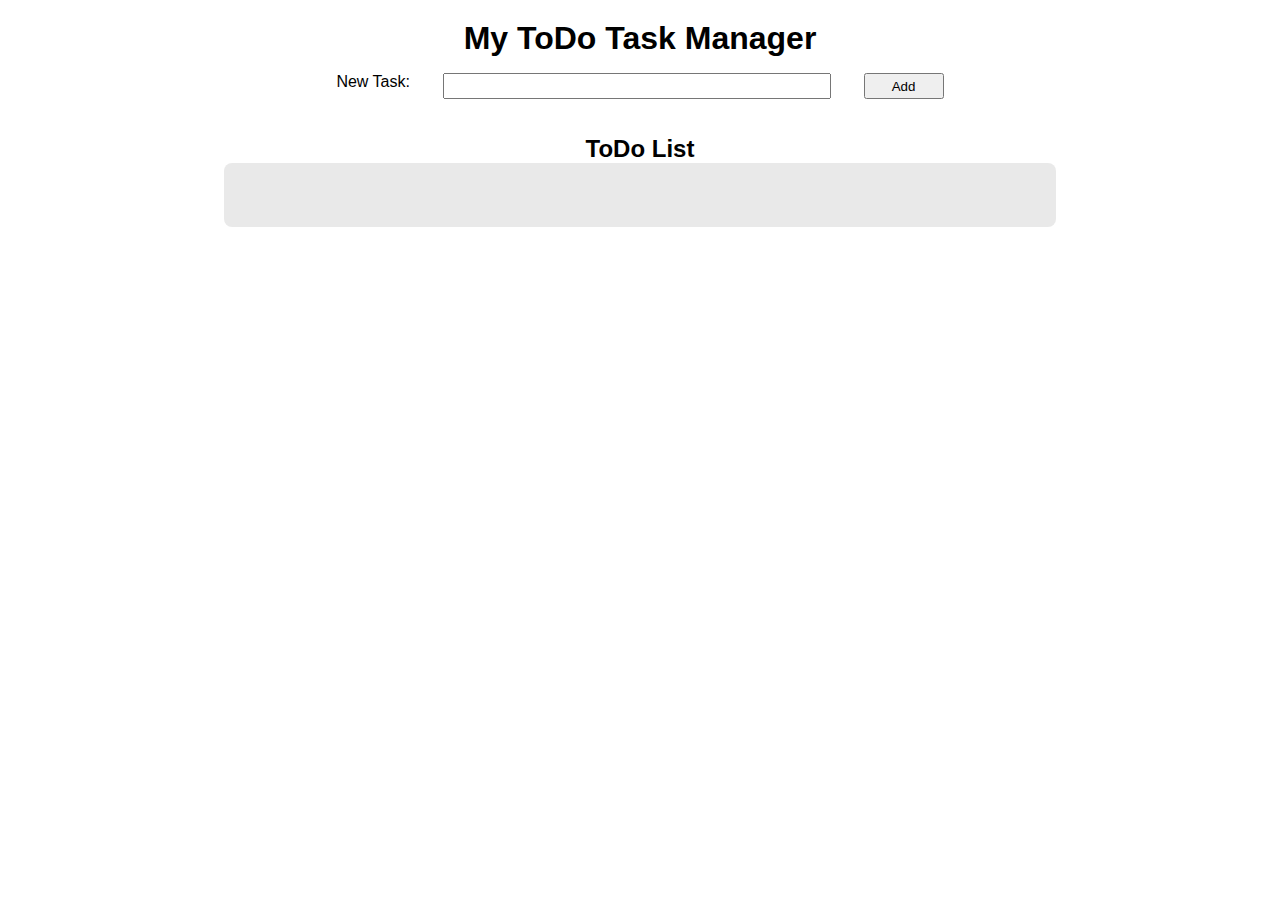
<file: index.html>
<!DOCTYPE html>
<html lang="en">
<head>
    <meta charset="UTF-8">
    <meta http-equiv="X-UA-Compatible" content="IE=edge">
    <meta name="viewport" content="width=device-width, initial-scale=1.0">
    <title>Document</title>
    <link rel="stylesheet" href="style.css">
</head>
<body>
    <!-- user input stored in txtTask, registerTask called when Add button is clicked -->
    <header>
        <h1>My ToDo Task Manager</h1>
        <div>
            <label>New Task:</label>
            <input type="text" id="txtTask">
            <button class="btn" onclick="registerTask();">Add</button>
        </div>
    </header>
    <main>
        <!-- todoList id is used as location to display tasks entered in registerTask function -->
        <h2>ToDo List</h2>
        <ul id="todoList">
        </ul>
    </main>
    
    <script src="app.js"></script>
</body>
</html>
</file>
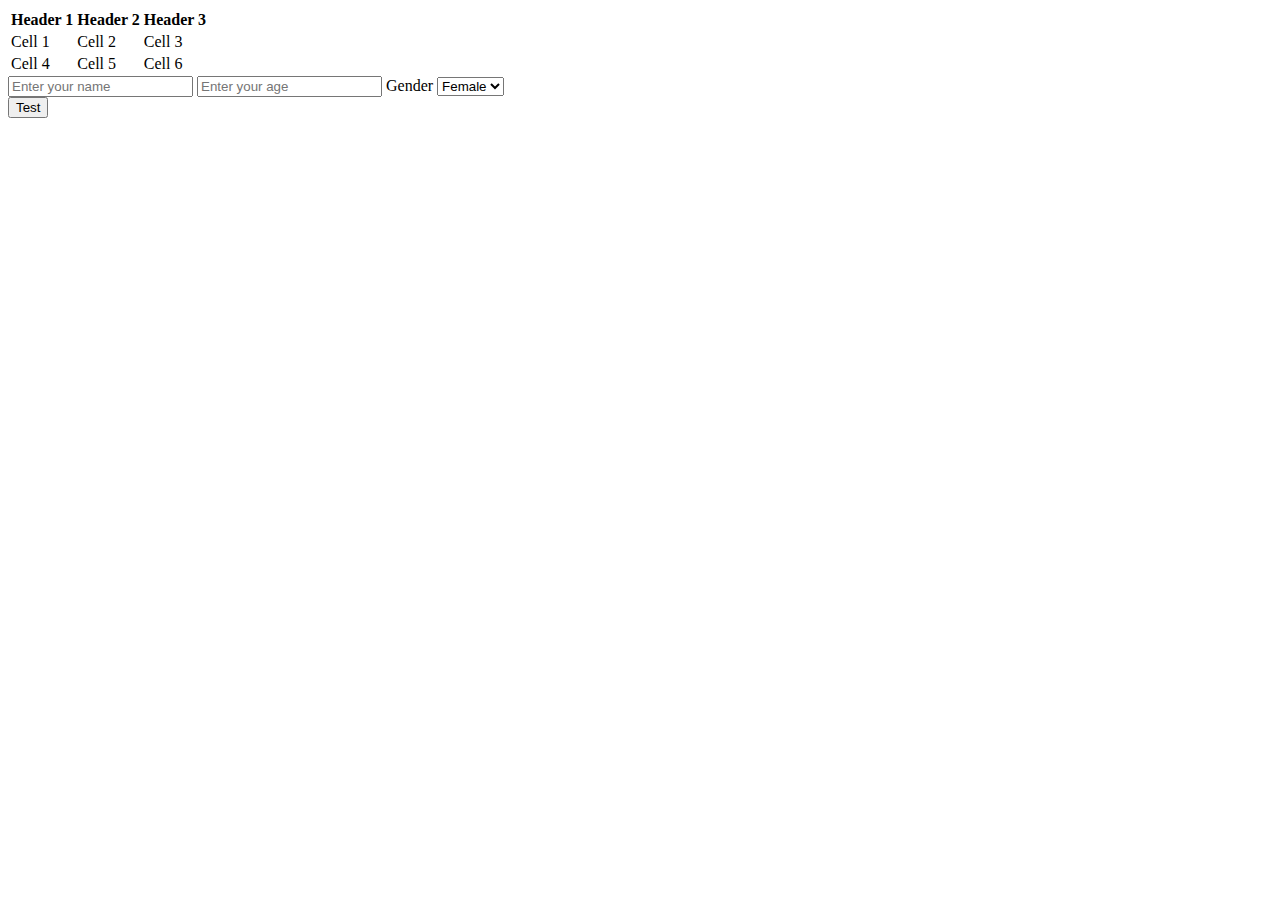
<file: practice.html>
<!DOCTYPE html>
<html lang="en">
<head>
    <meta charset="UTF-8">
    <meta http-equiv="X-UA-Compatible" content="IE=edge">
    <meta name="viewport" content="width=device-width, initial-scale=1.0">
    <title>Document</title>
</head>
<body>
    <!-- how to make tables -->
    <table>
        <thead>
            <tr>
                <th>Header 1</th>
                <th>Header 2</th>
                <th>Header 3</th>
            </tr>
        </thead>
        <tbody>
            <tr>
                <td>Cell 1</td>
                <td>Cell 2</td>
                <td>Cell 3</td>
            </tr>
            <tr>
                <td>Cell 4</td>
                <td>Cell 5</td>
                <td>Cell 6</td>
             </tr>
        </tbody>
    </table>

    <!-- how to make forms -->
    <form>
        <input type="text" placeholder="Enter your name" id="txtName">
        <input type="number" placeholder="Enter your age" id="txtAge">
        <label>Gender</label> 
        <select id="selGender">
            <option value="female">Female</option>
            <option value="male">Male</option>
        </select>
    </form>
    <!-- btn outside form -->
    <button onclick="test();">Test</button>

    <script src="practice.js"></script>
</body>
</html>
</file>
<file: style.css>
*{
    margin:0;
    padding:0;
}
body{
    font-family:arial;
}
header{
    display: flex;
    flex-direction:column;
    justify-content:center;
    align-items:center;
    height:15vh;
    background-image: url(https://www.hilarywinfield.com/wp-content/uploads/2017/01/Quiet-Expression.jpg);
    background-repeat:no-repeat;
    background-size:cover;
    background-position:center center;

}
header div{
    display:flex;
    justify-content:space-around;
    margin:1rem;
    width:50%;
}
header input{
width:60%;

}
.btn{
padding:0.2rem;
width:5rem;
}
main{
    display:flex;
    flex-direction:column;
    justify-content:flex-start;
    align-items:center;
    background-image: url(https://th.bing.com/th/id/R.a0e0bf1a8a559e680f3a78660c291b34?rik=IOhIrSZM5fmYog&riu=http%3a%2f%2fwww.ecastles.co.uk%2fscarborough1811.jpg&ehk=39bRf%2fJ2VcaRkqs2bCRTXs2gakHhyDRhfbOxskrebS0%3d&risl=&pid=ImgRaw&r=0);
    height:85vh;
    background-position:center center;
    background-size:cover;
}
ul#todoList{
   background-color: rgba(204,204,204,0.434);
   width:60%;
   padding:2rem;
   border-radius:0.5rem;
}
.task{
    font-weight:bold;
    letter-spacing:1px;
}
</file>
